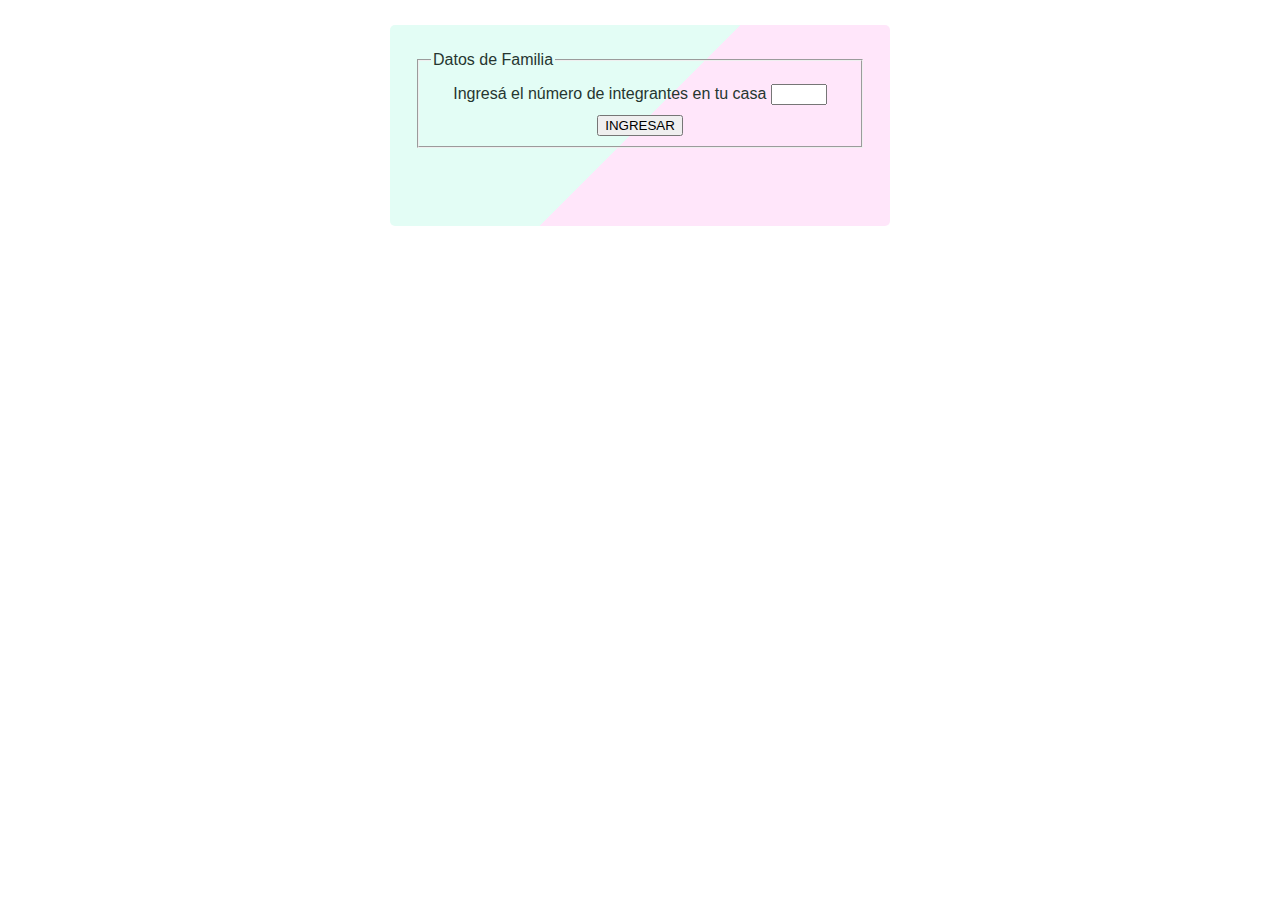
<file: index.html>
<!DOCTYPE html>
<html>
<head>
    <meta charset='utf-8'>
    <meta http-equiv='X-UA-Compatible' content='IE=edge'>
    <title>Page Title</title>
    <meta name='viewport' content='width=device-width, initial-scale=1'>
    <link rel='stylesheet' type='text/css' media='screen' href="src/style.css">
</head>
<body>
    <div class="megacontainer" id="ingresoedadesintegrantes">
        <fieldset id="field">
            <legend>Datos de Familia</legend>
            <form  id="formulario" onsubmit="return false;" >
                <div id="contenedor-primera-seccion-formulario"> 
                 <div class="primer-seccion_formulario">
                    <label id="iniciointegrantes"  for="numero-integrantes" >Ingresá el número de integrantes en tu casa</label>
                    <input type="number" min="0" max="50" id="numero-integrantes"/> 
                    <button class="boton-ingresar-integrantes"type= "submit" id= "boton-integrantes">INGRESAR</button> 
                    <P class="oculto" id="error-cantidad-integrantes">Debes ingresar una cantidad válida de integrantes</P>
                 </div>   

               
              </div>
              <div id="contenedor-segunda-seccion-formulario"></div>   
            </form>
        </fieldset>
        <p class="escondido" id="alerta-error-edad-integrantes">Debes completar todos los campos con una edad válida</p>
        <div id="resultado"></div>
    </div>

        
   
    <script  src="src/Tarea-clase-6.js"></script>
    <script  src="src/pruebas.js"></script>
</body>
</html>
</file>
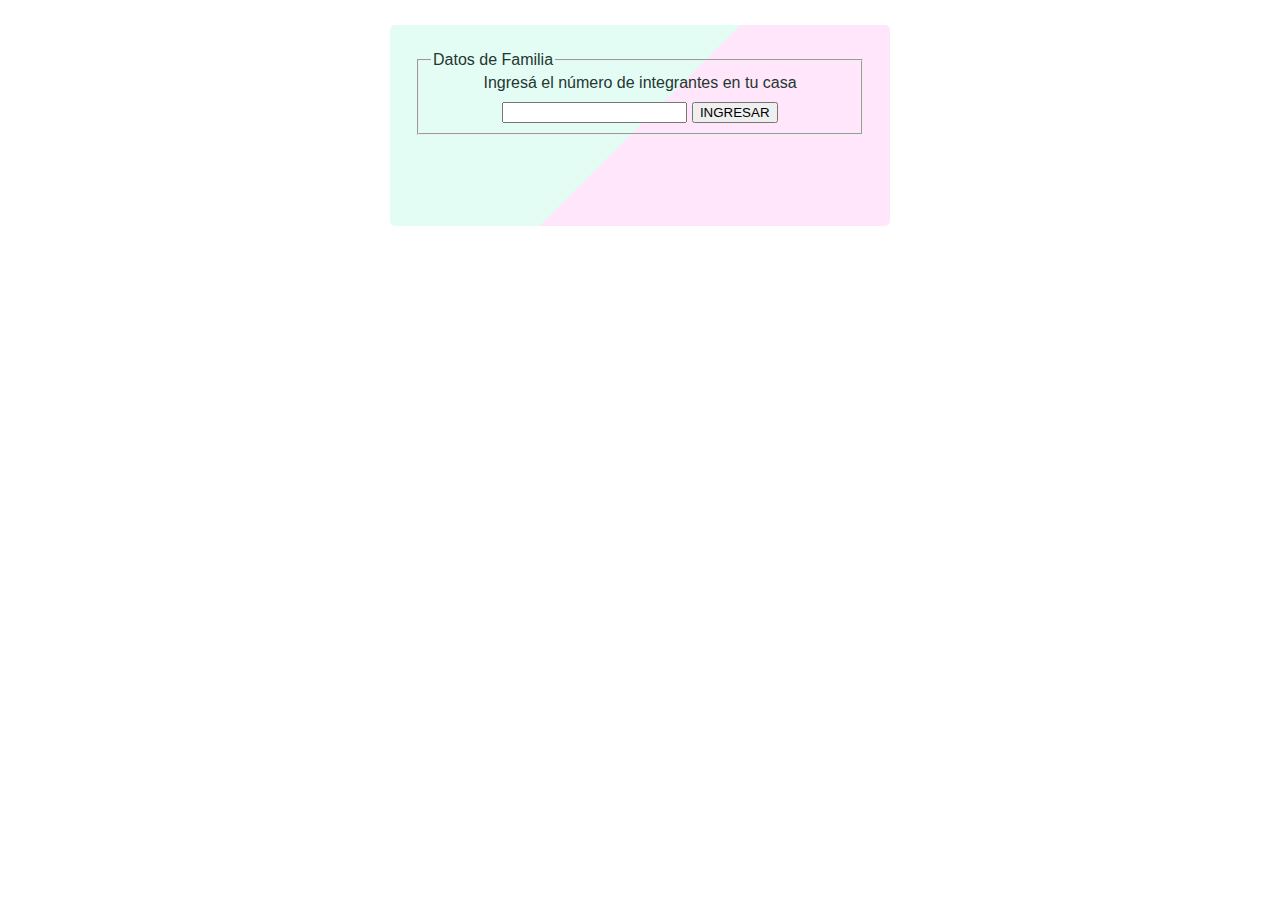
<file: Tarea-clase-6.html>
<!DOCTYPE html>
<html>
<head>
    <meta charset='utf-8'>
    <meta http-equiv='X-UA-Compatible' content='IE=edge'>
    <title>Page Title</title>
    <meta name='viewport' content='width=device-width, initial-scale=1'>
    <link rel='stylesheet' type='text/css' media='screen' href="src/style.css">
</head>
<body>
    <div class="megacontainer" id="ingresoedadesintegrantes">
        <fieldset id="field">
            <legend>Datos de Familia</legend>
            <form  id="formulario" onsubmit="return false;" >
                <div id="primera-seccion-formulario"> 
                    
                <label id="iniciointegrantes" for="numero-integrantes">Ingresá el número de integrantes en tu casa</label>
                <input type="Number" id="numero-integrantes"/> 
                <button class="boton-ingresar-integrantes"type= "submit" id= "boton-integrantes">INGRESAR</button> 
                <P class="oculto" id="error-cantidad-integrantes">Ingresá la cantidad de integrantes</P>
               
              </div>   
            </form>
        </fieldset>
        <p class="escondido" id="alertaedadintegrantes">Debes completar todos los campos</p>
        <div id="resultado"></div>
    </div>

        
   
    <script src="src/Tarea-clase-6.js"></script>
</body>
</html>
</file>
<file: src/style.css>
.megacontainer{
        width: 450px;
        min-height: 150px;
        height: auto;
        border-radius: 5px;
        margin: 2% auto;
        padding: 2%;
        background-image: linear-gradient(-225deg, #E3FDF5 50%, #FFE6FA 50%);
        font-family: 'Franklin Gothic Medium', 'Arial Narrow', Arial, sans-serif;
        color: rgb(38, 54, 48);
}

.boton-ingresar-integrantes:hover {
	background: rgb(254,193,81);
    
    
}
.boton-ingresar-edades{
    margin-top: 10px;
}
.boton-ingresar-edades:hover {
	background: rgb(254,193,81);
	
}

.boton-resetear:hover {
	background: rgb(241, 63, 51);
	
}
form {
    
    display: flex;
    text-align: center;
    align-items: center;
    justify-content: center;
    
}

label {
    
    width: 200px;
    
}
 

#segunda-seccion-formulario{
    display: flex;
   flex-direction: column;
   align-items: center;
}
 
#boton-integrantes{
    margin-top: 10px;
}
#numero-integrantes{
    margin-top: 10px;
}

.oculto{
    display: none ;
}
#error-cantidad-integrantes {
    color:red;

    width: 100%;
  
}


#alerta-error-edad-integrantes {
    color:red
}
.escondido{
    display: none;
}
.marcar-error-input-edad{
    border-color: red;
    outline: 0 none;
}

.boton-resetear{
    margin-top: 20px;
}
</file>
